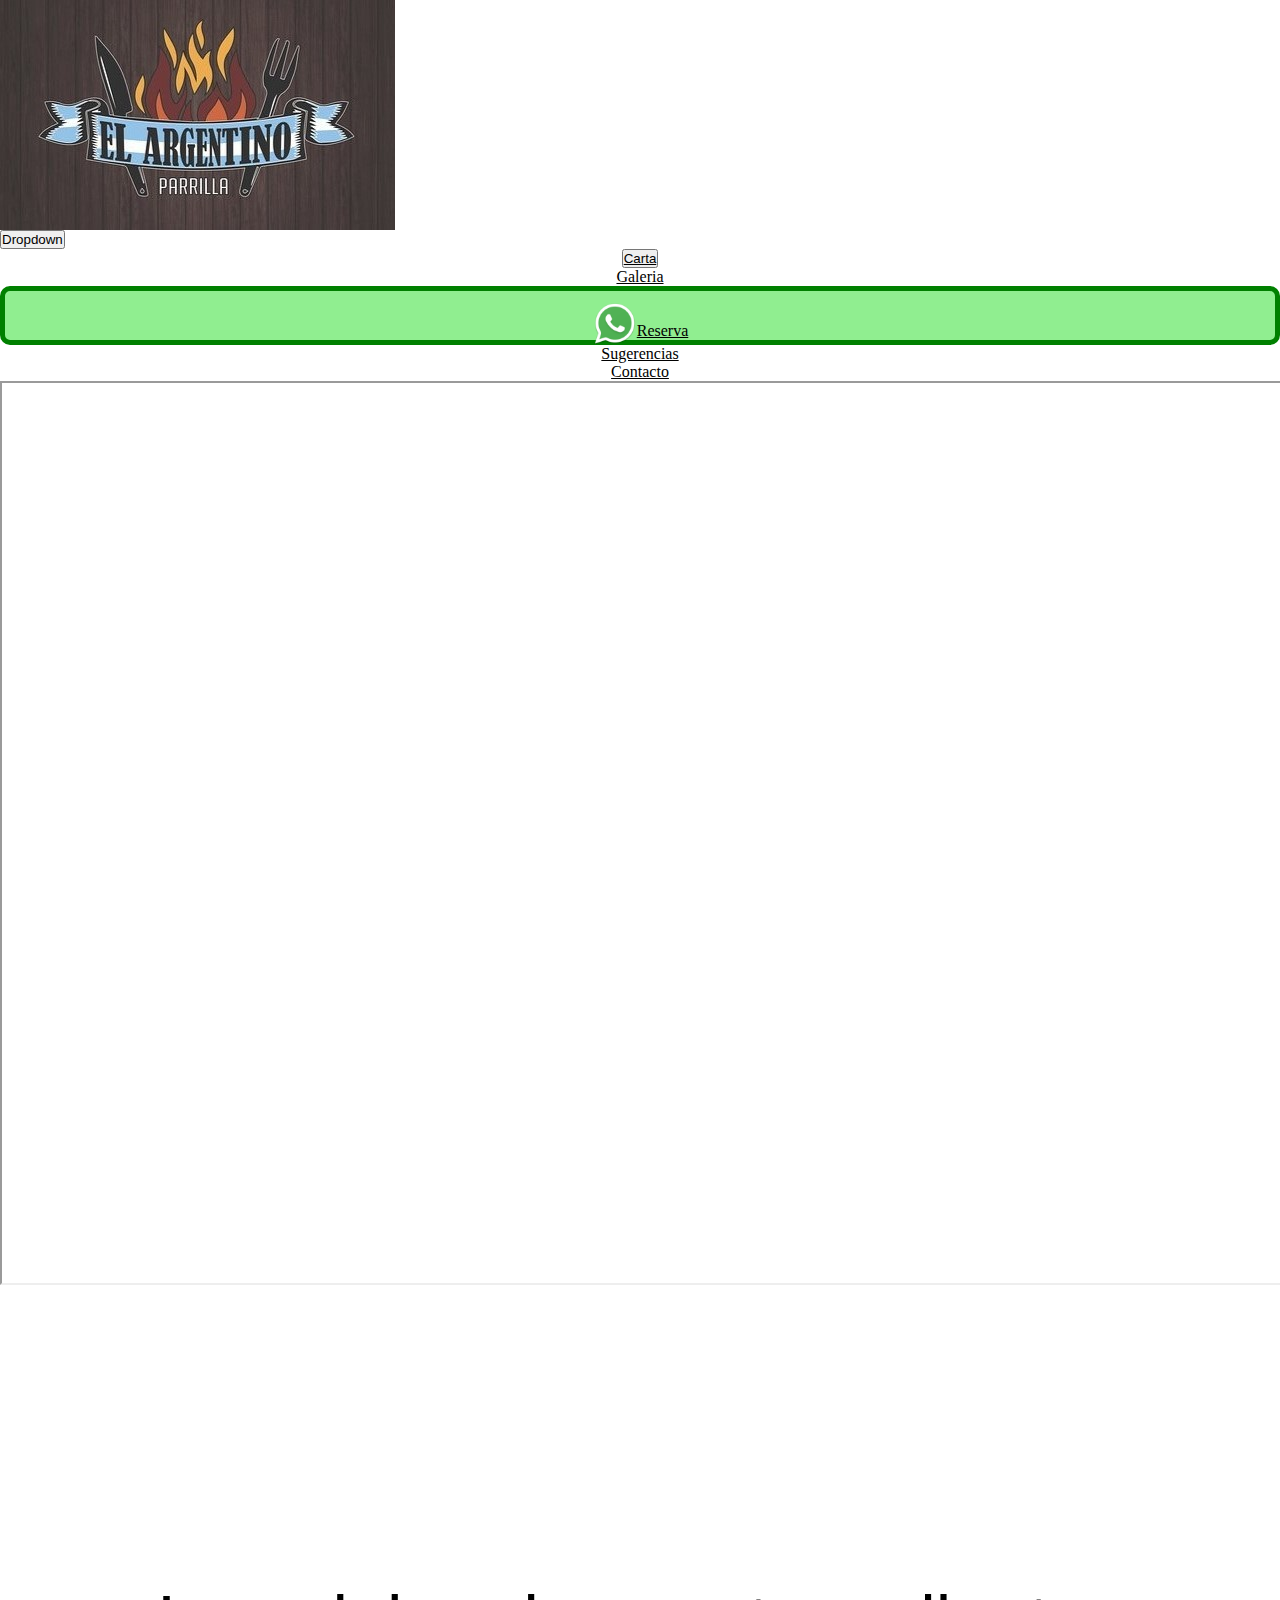
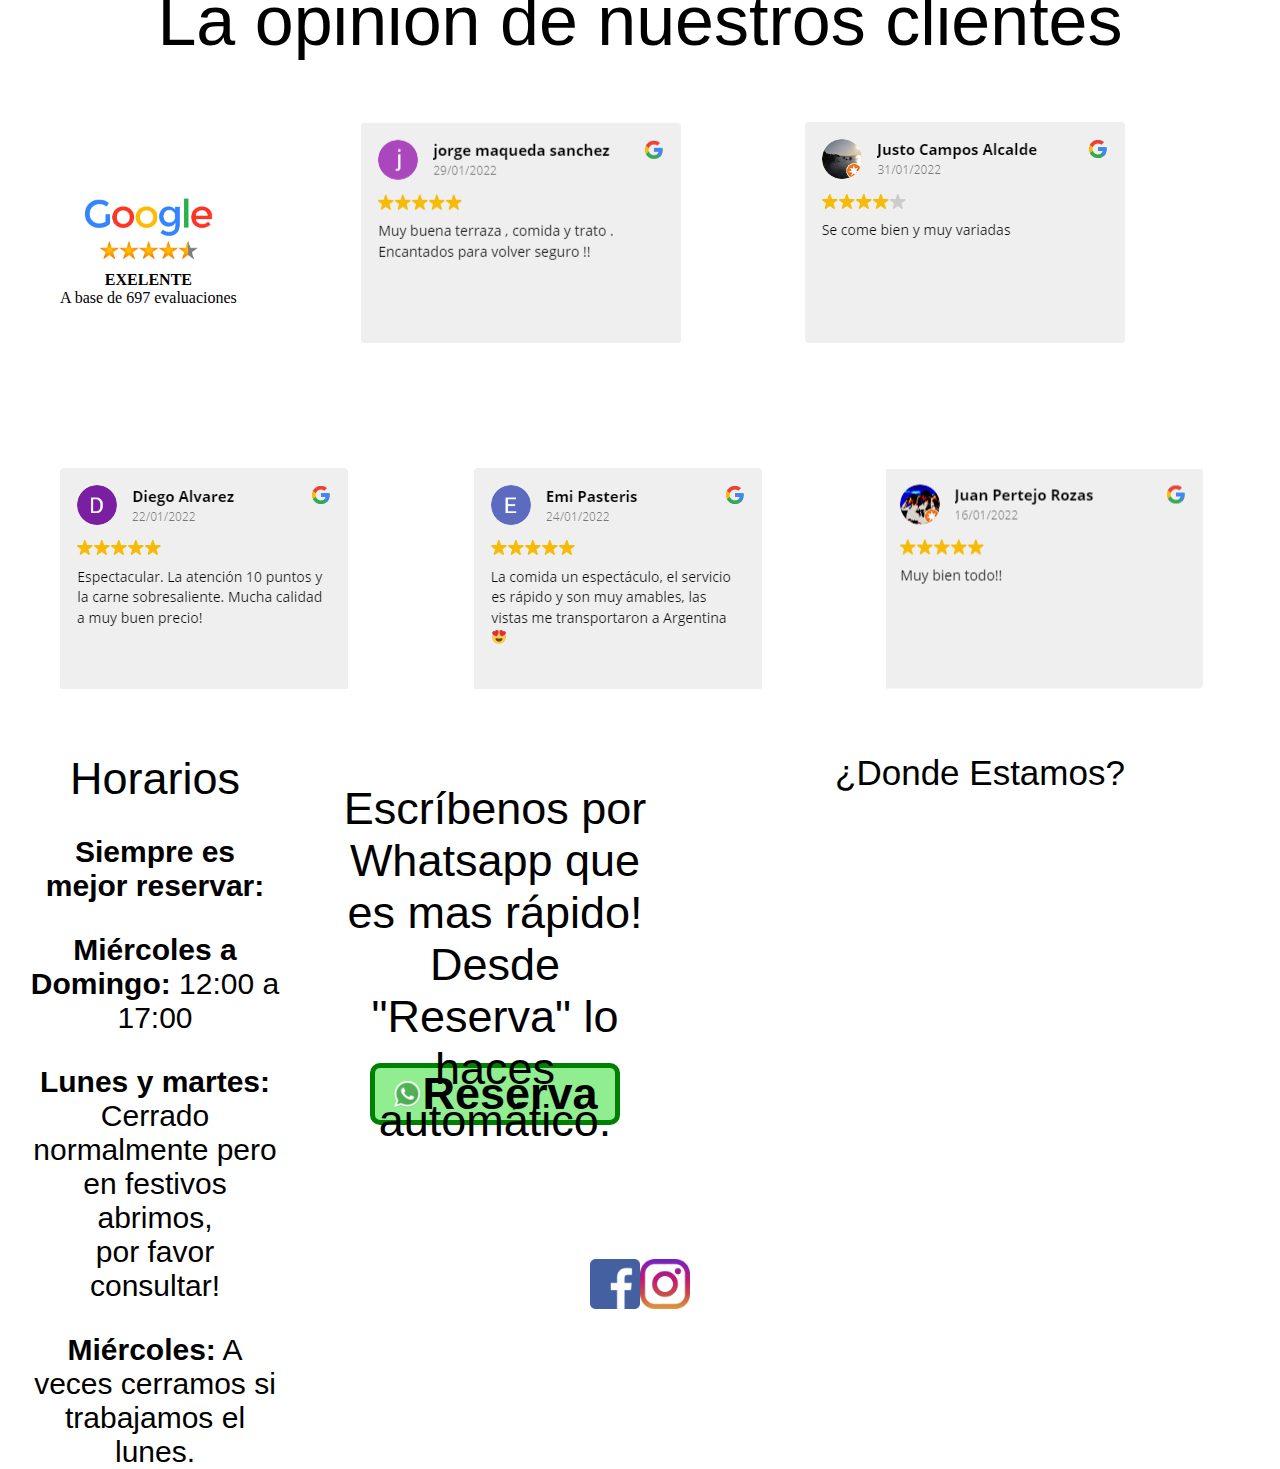
<file: index.html>
<!DOCTYPE html>
<html lang="en">

<head>
    <meta charset="UTF-8">
    <meta http-equiv="X-UA-Compatible" content="IE=edge">
    <meta name="viewport" content="width=device-width, initial-scale=1.0">
    <link rel="stylesheet" href="./css/estilos.css">
    <link href="https://cdn.jsdelivr.net/npm/bootstrap@5.3.0-alpha1/dist/css/bootstrap.min.css" rel="stylesheet"
        integrity="sha384-GLhlTQ8iRABdZLl6O3oVMWSktQOp6b7In1Zl3/Jr59b6EGGoI1aFkw7cmDA6j6gD" crossorigin="anonymous">
    <title>Inicio-Parrilla el Argentino</title>
</head>
<body>
    <section>
        <header>
            <div id="grid_container1">
                <div><a href="./index.html"><img class="logo_argentino" src="./img/logo.jpg" alt="Logo Argentino"></a></div>
                <div class="dropdown"><button class="btn btn-primary dropdown-toggle" type="button" data-bs-toggle="dropdown" aria-expanded="false"> Dropdown</button>
                    <ul class="dropdown-menu" id="grid_container2" class="nav">
                        <li><button class="dropdown-item" type="button"><a class="link" href="./pages/carta.html">Carta</a></button></li>
                        <li><a class="link" href="./pages/galeria.html">Galeria</a></li>
                        <li class="reserva" class="anchor"><a class="link" href="https://api.whatsapp.com/send?phone=+34665689489&text=Hola!%20quisiera%20hacer%20una%20reserva:%10D%C3%ADa:%09Hora:%09Comensales%20(adultos%20y%20ni%C3%B1os):%09Alergias:"><img class="logo_wasap" src="./img/Whatsapp_.png" alt="Reserva">Reserva</a></li>
                        <li><a class="link" href="./pages/Sugerencias.html">Sugerencias</a></li>
                        <li><a class="link" href="./pages/contacto.html">Contacto</a></li>
                    </ul>
                </div>
            </div>
        </header>
    </section>    
    
<!-- Video Parrilla -->
    <section class="video">
        <div>
            <iframe class="video_parrilla" width="100vw" height="100vh" src="https://www.youtube.com/embed/avgYlArVY3M?controls=0&amp;start=69&end=96&mute=1&showinfo=0&autoplay=1&loop=1" title="YouTube video player"></iframe>
        </div>
    </section>

<!-- Reviews -->
    <section>
        <main>
            <h1>La opinion de nuestros clientes</h1>
                <div class="reviews_logo">
                    <span class="logo_google"><img class="img_google" src="./img/google.jpg" alt="Google"><p class="exelente">EXELENTE</p><p>A base de 697 evaluaciones</p></span>
                    <span><img src="./img/rev_jorge.png" alt="Review Rev_jorge"></span>
                    <span><img src="./img/rev_justo.png" alt="Rev_justo"></span>
                    <span><img src="./img/rev_diego.png" alt="Rev_diego"></span>
                    <span><img src="./img/rev_emi.png" alt="rev_emi"></span>
                    <span><img src="./img/rev_juan.png" alt="rev_juan"></span>
                </div>
        </main>
    </Section>
<!-- Mapa, horarios y reserva -->
        <section class="mapa_horarios">
            <div class="horarios">
                <h3>Horarios</h3>
                <ul class="list_time">
                    <li class="aviso"><strong>Siempre es mejor reservar:</strong></li>
                    <li><strong>Miércoles a Domingo:</strong> 12:00 a 17:00</li>
                    <li><strong>Lunes y martes: </strong><p>Cerrado normalmente pero en festivos abrimos,<br> por favor consultar!</p></li>
                    <li><strong>Miércoles:</strong> A veces cerramos si trabajamos el lunes.</li>
                </ul>
            </div>
            <div class="escribenos">
                <p>Escríbenos por Whatsapp que es mas rápido!
                    Desde "Reserva" lo haces automático.</p>
                    <div>
                        <a class="link" class="reserva" href="https://api.whatsapp.com/send?phone=+34665689489&text=Hola!%20quisiera%20hacer%20una%20reserva:%10D%C3%ADa:%09Hora:%09Comensales%20(adultos%20y%20ni%C3%B1os):%09Alergias:"><img class="logo_reserva"  src="./img/Whatsapp_.png" alt="reserva">Reserva</a>
                    </div>
            </div>
            <div class="map_place">
                <h3 class="place">¿Donde Estamos?</h3>
                <iframe class="mapa" src="https://www.google.com/maps/embed?pb=!1m18!1m12!1m3!1d754.1731940860319!2d-4.027490496199669!3d40.87861593368365!2m3!1f0!2f0!3f0!3m2!1i1024!2i768!4f13.1!3m3!1m2!1s0xd416a7d4ac841c7%3A0x8cf0a13514dd3caf!2sEl%20Argentino%20de%20Valsa%C3%ADn!5e0!3m2!1ses-419!2ses!4v1674944341223!5m2!1ses-419!2ses" width="600" height="450" style="border:0;" allowfullscreen="" loading="lazy" referrerpolicy="no-referrer-when-downgrade"></iframe>
            </div>
        </section>
    <footer>
        <div class="socialn">
            <a href="https://www.facebook.com"><img class="redes" src="./img/Facebook.png" alt="Facebook"></a>
            <a href="https://www.instagram.com/"><img class="redes" src="./img/instagram.png" alt="instagram"></a>
        </div>
    </footer>
    <script src="https://cdn.jsdelivr.net/npm/bootstrap@5.3.0-alpha1/dist/js/bootstrap.bundle.min.js" integrity="sha384-w76AqPfDkMBDXo30jS1Sgez6pr3x5MlQ1ZAGC+nuZB+EYdgRZgiwxhTBTkF7CXvN" crossorigin="anonymous"></script>
</body>

</html>
</file>
<file: css/estilos.css>
/* Estilo global */
* {
    margin: 0;
    padding: 0;
}


ul#grid_container2 {
    display: flow-root;
    text-align: center;
    grid-template-columns: 1.5fr 0.5fr;
    grid-template-rows: repeat(3,1fr);
}

.div_container1 {
    height: 100vh;
    width: 100vw;}
    

/* Grid container1 */
#grid_container1{
    display: grid;
    grid-template-rows: 200px, 200px,;
    grid-template-columns: 200px, 200px;
}

/* Logo de pagina */
.logo_argentino{
    /* height: 100%; */
    /* width: 100%; */
    /* width: auto; */
    /* margin: 30px; */
    display: flex;
    align-content: center;
    justify-content: space-evenly;
    align-items: center;
}

/* Contenedor icono de reserva */
.logo_wasap  {
    height: 45px;
    position: relative;
    top: 10px;
}

/* Formato de nav bar */

ul.nav li {
    margin: 30px;
    font-size: 45px;
    font-weight: bold;
    font-family: "Saira Semi Condensed", Sans-serif;
    display: inline;
    text-decoration: none;
}
.link {
    color: rgb(0, 0, 0);
}

/* Boton reserva */
.reserva {
    background-color:rgb(144, 238, 144);
    border: 5px solid green;
    border-radius: 10px;
    /* padding: 10px; */
}

/* VIDEO */
section.video {
    height: 1200px;
}
.video_parrilla {
height: 100vh;
width: 100vw;
overflow: hidden;
}

/* Formato Main */
main h1 {
    font-family: "Seaweed Script", Sans-serif;
    background-color: white;
    font-size: 70px;
    font-weight: 400;
    text-align: center;
    height: 80px;
    position: relative;
}

/* Reviews */
div.reviews_logo span{
    display: inline-block;
    margin: 60px
}
img.img_google {
    height: 80px;
    margin-top: 50px;  
}
.exelente {
    font-weight: bolder;
}
.logo_google {
    text-align: center;
    font-weight: 400;
    position: relative;
    top: -40px;
}
img.img_star {
    height: 30px;
    position: relative;
    top: 10px;
    left: 50px;
}

/* Mapa */

h3.place {
    font-family: "Seaweed Script", Sans-serif;
    font-size: 35px;
    font-weight: 400;
    text-align: center;
}
section.mapa_horarios {
    display: flex;
    justify-content: space-around;
}

/* Horarios */
div.horarios {
    height: 450px;
    width: 600px;
}
div.horarios h3 {
    font-family: "Seaweed Script", Sans-serif;
    font-size: 45px;
    font-weight: 400;
    text-align: center;
}

ul.list_time li {
    font-family:  Sans-serif;
    text-align: center;
    list-style: none;
    margin: 30px;
    font-size: 30px;
    font-weight: 400;
    
}

/* Reserva */
div.escribenos {
    height: 450px;
    width: 600px;
    margin: 30px;
}
div.escribenos p {
    font-family: "Seaweed Script", Sans-serif;
    font-size: 45px;
    text-align:center;;
    height: 250px;
}

/* Boton reserva */
div.escribenos div a {
    text-align: center;
    background-color:rgb(144, 238, 144);
    border: 5px solid green;
    border-radius: 10px;
    margin: 30px;
    font-size: 45px;
    font-weight: bold;
    font-family: "Saira Semi Condensed", Sans-serif;
    display: block;;
    text-decoration: none;
}

/* Contenedor img wsp reserva */
img.logo_reserva {
    height: 30px;
    width: 30px;
}

/* Contenedor imagenes redes */
.redes {
    height: 50px;
}

/* Redes sociales */
div.socialn{ 
    display: flex;
    height: 45px;
    justify-content: center;
    align-items: center;
}
</file>
